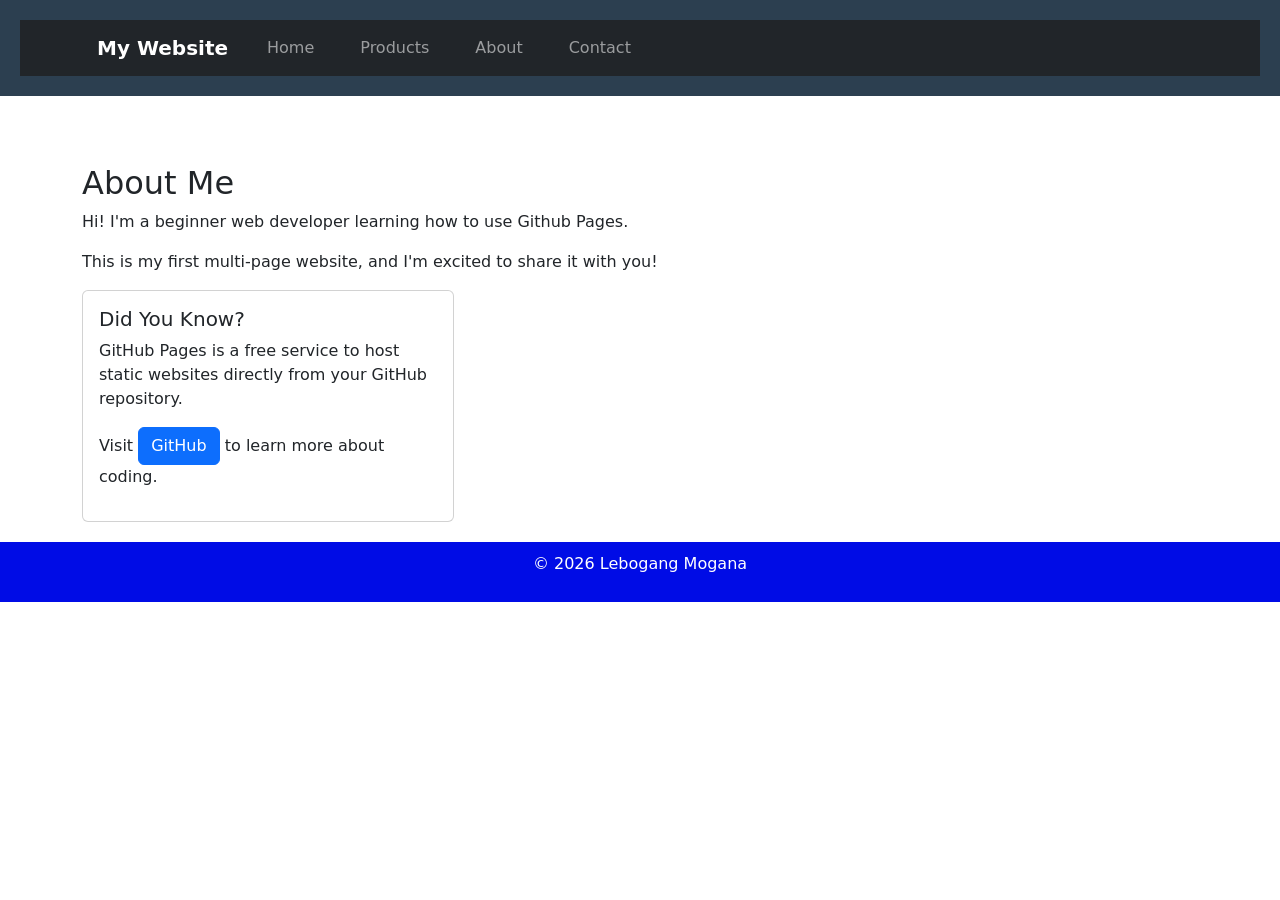
<file: about.html>
<!DOCTYPE html>
<html lang="en">
<head>

    <meta charset="UTF-8">
    <meta name="viewport" content="width=device-width, initial-scale=1.0">
    <title> About Me</title>
    <link rel="stylesheet" href="style.css">
    <!-- Bootstrap CSS --> 
<link href="https://cdn.jsdelivr.net/npm/bootstrap@5.3.0/dist/css/bootstrap.min.css" rel="stylesheet"> 
</head>

<body>

    <header>

       <nav class="navbar navbar-expand-lg navbar-dark bg-dark"> 

        <div class="container"> 

            <a class="navbar-brand" href="index.html">My Website</a> 

            <button class="navbar-toggler" type="button" data-bs-toggle="collapse" data-bs-target="#navbarNav"> 

                <span class="navbar-toggler-icon"></span> 

            </button> 

            <div class="collapse navbar-collapse" id="navbarNav"> 

                <ul class="navbar-nav"> 

                    <li class="nav-item"> 

                        <a class="nav-link" href="index.html">Home</a> 

                    </li> 
                    <li class="nav-item"> 

                        <a class="nav-link" href="products.html">Products</a> 

                    </li> 
                    <li class="nav-item"> 

                        <a class="nav-link" href="about.html">About</a> 

                    </li> 

                    <li class="nav-item"> 

                        <a class="nav-link" href="contact.html">Contact</a> 

                    </li> 

                </ul> 

            </div> 

        </div> 

    </nav> 
        </nav>

    </header>

    <main class="container mt-5">
        <h2>About Me</h2>
        <p>Hi! I'm a beginner web developer learning how to use Github Pages.</p>
        <p>This is my first multi-page website, and I'm excited to share it with you!</p>
         <div class="col-md-4"> 

            <div class="card"> 

                <div class="card-body"> 

                    <h5 class="card-title">Did You Know?</h5> 

                    <p class="card-text">GitHub Pages is a free service to host static websites directly from your GitHub repository.</p> 
     <p class="mt-3">Visit <a href="https://github.com" class="btn btn-primary">GitHub</a> to learn more about coding.</p> 
                </div> 

            </div> 

        </div> 

    </main>

    <footer>

        <p>&copy; 2026 Lebogang Mogana</p>

    </footer>
<!-- Bootstrap JS and dependencies --> 

<script src="https://cdn.jsdelivr.net/npm/@popperjs/core@2.11.6/dist/umd/popper.min.js"></script> 
<script src="https://cdn.jsdelivr.net/npm/bootstrap@5.3.0/dist/js/bootstrap.min.js"></script> 
</body>

</html>
</file>
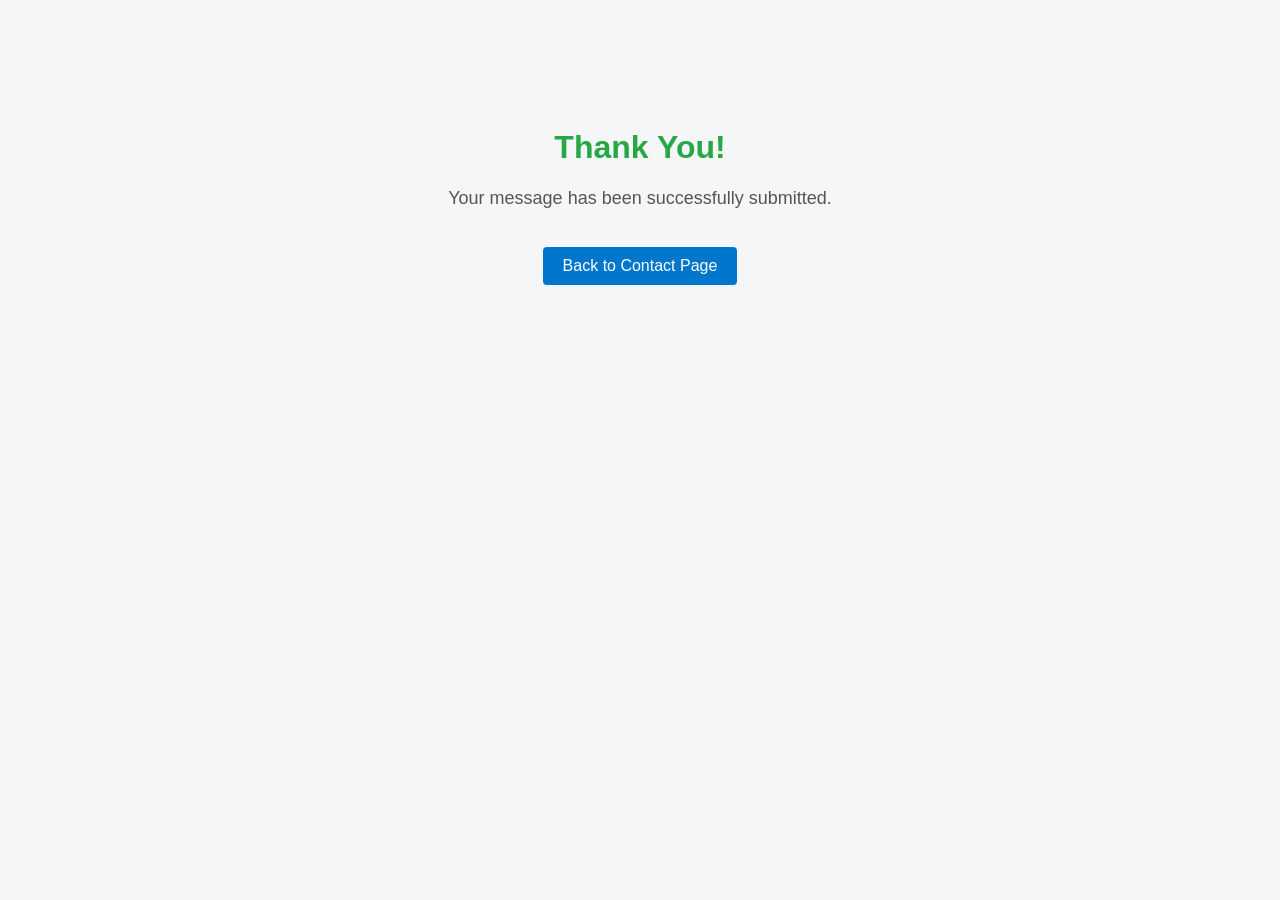
<file: acknowledgement-2.html>
<!DOCTYPE html>
<html lang="en">
<head>
    <meta charset="UTF-8">
    <title>Thank You</title>

    <style>
        body {
            font-family: Arial, sans-serif;
            background-color: #f4f6f8;
            text-align: center;
            padding-top: 100px;
        }

        h1 {
            color: #28a745;
        }

        p {
            font-size: 18px;
            color: #555;
        }

        a {
            display: inline-block;
            margin-top: 20px;
            text-decoration: none;
            color: white;
            background-color: #0077cc;
            padding: 10px 20px;
            border-radius: 4px;
        }

        a:hover {
            background-color: #005fa3;
        }
    </style>
</head>
<body>

    <h1>Thank You!</h1>
    <p>Your message has been successfully submitted.</p>

    <a href="contact.html">Back to Contact Page</a>

</body>
</html>
</file>
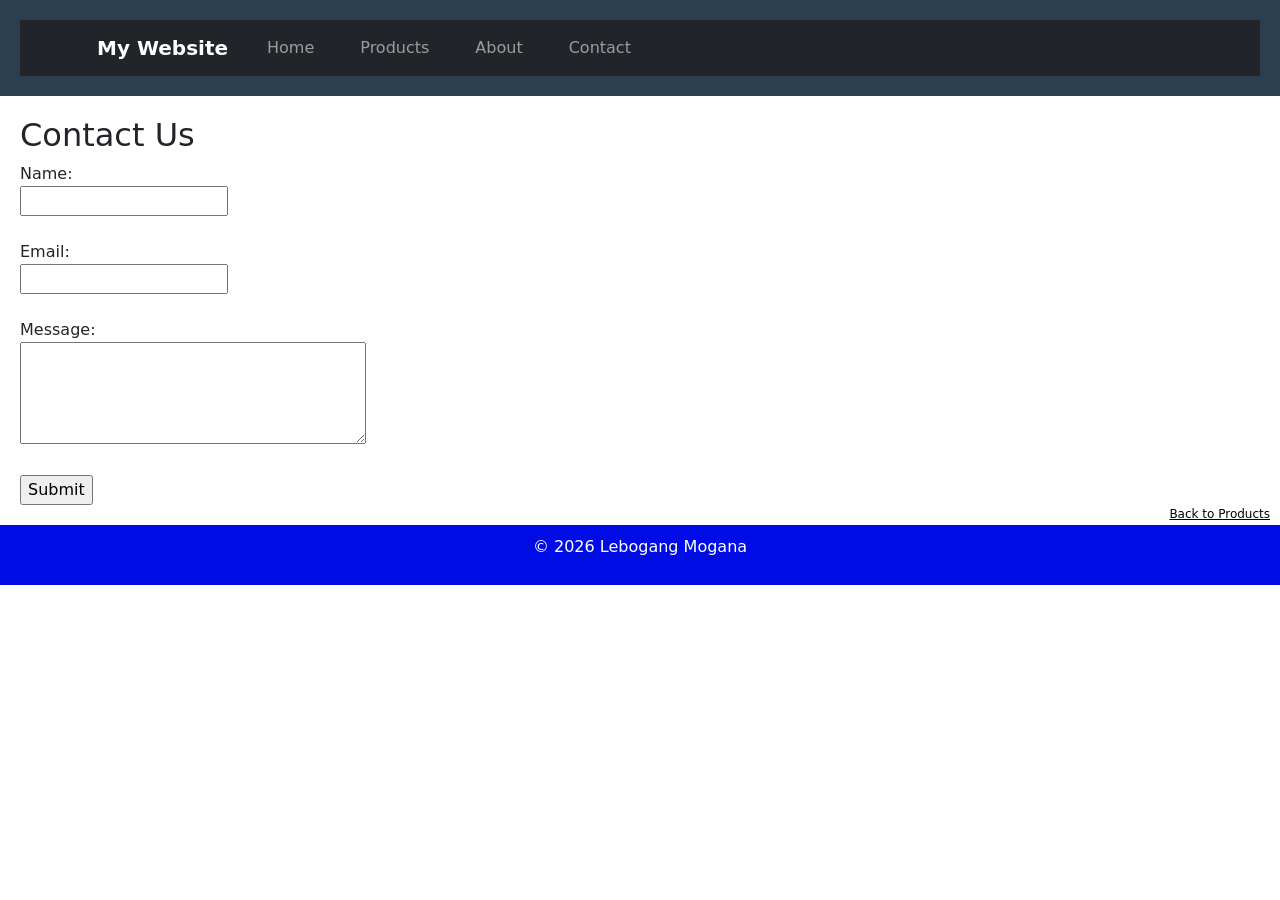
<file: contact.html>
<!DOCTYPE html>
<html lang="en">

<head>

    <meta charset="UTF-8">
    <meta charset="viewport" content="width=device-width, initial-scale=1.0">
    <title>Contact Me</title>
     <link rel="stylesheet" href="style.css">
<!-- Bootstrap CSS --> 
<link href="https://cdn.jsdelivr.net/npm/bootstrap@5.3.0/dist/css/bootstrap.min.css" rel="stylesheet"> 
</head>

<body>

    <header>
         <nav class="navbar navbar-expand-lg navbar-dark bg-dark"> 

        <div class="container"> 

            <a class="navbar-brand" href="index.html">My Website</a> 

            <button class="navbar-toggler" type="button" data-bs-toggle="collapse" data-bs-target="#navbarNav"> 

                <span class="navbar-toggler-icon"></span> 

            </button> 

            <div class="collapse navbar-collapse" id="navbarNav"> 

                <ul class="navbar-nav"> 

                    <li class="nav-item"> 

                        <a class="nav-link" href="index.html">Home</a> 

                    </li> 
                    <li class="nav-item"> 

                        <a class="nav-link" href="products.html">Products</a> 

                    </li> 
                    <li class="nav-item"> 

                        <a class="nav-link" href="about.html">About</a> 

                    </li> 

                    <li class="nav-item"> 

                        <a class="nav-link" href="contact.html">Contact</a> 

                    </li> 

                </ul> 

            </div> 

        </div> 

    </nav> 
        </nav>

    </header>

    <main>
        <h2>Contact Us</h2>
 
<form action="acknowledgement-2.html" method="post">
 <label for="name">Name:</label><br>
<input type="text" id="name" name="name" required><br><br>

<label for="email">Email:</label><br>
<input type="email" id="email" name="email" required><br><br>

<label for="message">Message:</label><br>
<textarea id="message" name="message" rows="4" cols="40"></textarea><br><br>

<input type="submit" value="Submit">

</form>
<script>

function validateForm() {

let name = document.getElementById("name").value;
let email = document.getElementById("email").value;
let message = document.getElementById("message").value;

if(name === "" || email === "" || message === ""){
alert("Please fill in all fields before submitting.");
return false;
}

return true;

}

</script>


<a href="products.html" class="corner-link">Back to Products</a>

      
    </main>

    <footer>
        <p>&copy; 2026 Lebogang Mogana</p>
    </footer>
    <!-- Bootstrap JS and dependencies --> 

<script src="https://cdn.jsdelivr.net/npm/@popperjs/core@2.11.6/dist/umd/popper.min.js"></script> 

<script src="https://cdn.jsdelivr.net/npm/bootstrap@5.3.0/dist/js/bootstrap.min.js"></script> 
</body>

</html>
</file>
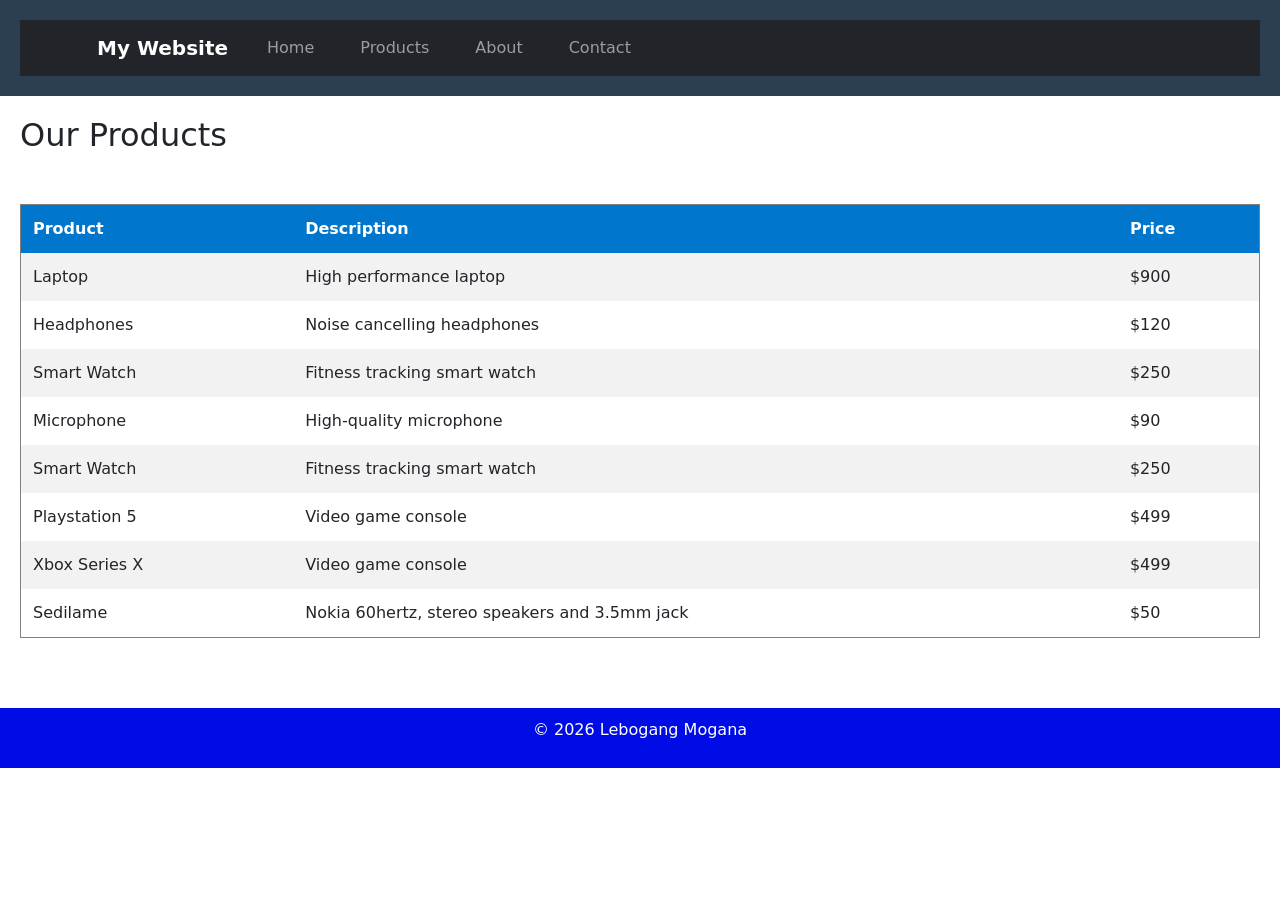
<file: products.html>
<!DOCTYPE html>
<html lang="en">
<head>

    <meta charset="UTF-8">
    <meta name="viewport" content="width=device-width, initial-scale=1.0">
    <title>Products</title>
    <link rel="stylesheet" href="style.css">
    <!-- Bootstrap CSS --> 
<link href="https://cdn.jsdelivr.net/npm/bootstrap@5.3.0/dist/css/bootstrap.min.css" rel="stylesheet"> 
</head>

<body>

    <header>

     <nav class="navbar navbar-expand-lg navbar-dark bg-dark"> 

    <div class="container"> 

     <a class="navbar-brand" href="index.html">My Website</a> 

            <button class="navbar-toggler" type="button" data-bs-toggle="collapse" data-bs-target="#navbarNav"> 

                <span class="navbar-toggler-icon"></span> 

            </button> 

            <div class="collapse navbar-collapse" id="navbarNav"> 

                <ul class="navbar-nav"> 

                    <li class="nav-item"> 

                        <a class="nav-link" href="index.html">Home</a> 

                    </li> 
                    <li class="nav-item"> 

                        <a class="nav-link" href="products.html">Products</a> 

                    </li> 
                    <li class="nav-item"> 

                        <a class="nav-link" href="about.html">About</a> 

                    </li> 

                    <li class="nav-item"> 

                        <a class="nav-link" href="contact.html">Contact</a> 

                    </li> 

                </ul> 
            
            </div> 

     </div> 

    </nav> 
        </nav>

    </header>

    <main>
        <h2>Our Products</h2>
<table border="1" cellpadding="10" cellspacing="0">
<tr>
    <th>Product</th>
    <th>Description</th>
    <th>Price</th>
</tr>

<tr>
    <td>Laptop</td>
    <td>High performance laptop</td>
    <td>$900</td>
</tr>

<tr>
    <td>Headphones</td>
    <td>Noise cancelling headphones</td>
    <td>$120</td>
</tr>

<tr>
    <td>Smart Watch</td>
    <td>Fitness tracking smart watch</td>
    <td>$250</td>
</tr>
<tr>
    <td>Microphone</td>
    <td>High-quality microphone</td>
    <td>$90</td>
</tr>

<tr>
    <td>Smart Watch</td>
    <td>Fitness tracking smart watch</td>
    <td>$250</td>
</tr>
<tr>
    <td>Playstation 5 </td>
    <td>Video game console</td>
    <td>$499</td>
</tr>
<tr>
    <td>Xbox Series X</td>
    <td>Video game console</td>
    <td>$499</td>
</tr>
<tr>
    <td>Sedilame</td>
    <td>Nokia 60hertz, stereo speakers and 3.5mm jack</td>
    <td>$50</td>
</tr>
</table>

       
    </main>

    <footer>

        <p>&copy; 2026 Lebogang Mogana</p>

    </footer>
<!-- Bootstrap JS and dependencies --> 

<script src="https://cdn.jsdelivr.net/npm/@popperjs/core@2.11.6/dist/umd/popper.min.js"></script> 

<script src="https://cdn.jsdelivr.net/npm/bootstrap@5.3.0/dist/js/bootstrap.min.js"></script> 
</body>

</html>
</file>
<file: style.css>
/* Reset default browser spacing */
body {
    margin: 0;
    font-family: Arial, Helvetica, sans-serif; 
    background-color: #f4f4f4;
 }

/* Header */
header {
    background-color: #2c3f50;
    color: white;
    padding: 20px;
    text-align: center;
}

/* Navigation */
nav {
    background-color: #345d5e;
    padding: 10px;
    text-align: center;
}

nav a {
    color: white;
    text-decoration: none;
    margin: 0 15px;
    font-weight: bold;
}

nav a:hover {
text-decoration: underline;
}

/* Main content */
main {
    padding: 20px;
}

/* Section */
section{
    background-color: white;
    padding: 15px;
    margin-bottom: 20px;
    border-radius: 5px;
    }

    /* Products */
    .product{
        border: 1px solid #ccc;
        padding: 10px;
        margin-top: 10px;
        border-radius: 5px;
    }
table {
    width: 100%;
    margin-top: 50px;
    margin-bottom: 50px;
    border-collapse: collapse;
    background-color: white;
}

th, td {
    border: 1px solid #ccc;
    padding: 12px;
    text-align: left;
}

th {
    background-color: #0077cc;
    color: rgb(255, 255, 255);
}

tr:nth-child(even) {
    background-color: #f2f2f2;
}

tr:hover {
    background-color: #e6f2ff;
}
.corner-link{
    position: absolute;
    border-top: 10px;
    right: 10px;
    color: black;
    font-size: 12px;
}

    /* Footer */
    footer{
        background-color: #000ce6;
        color: white;
        text-align: center;
        padding: 10px;
    }
</file>
